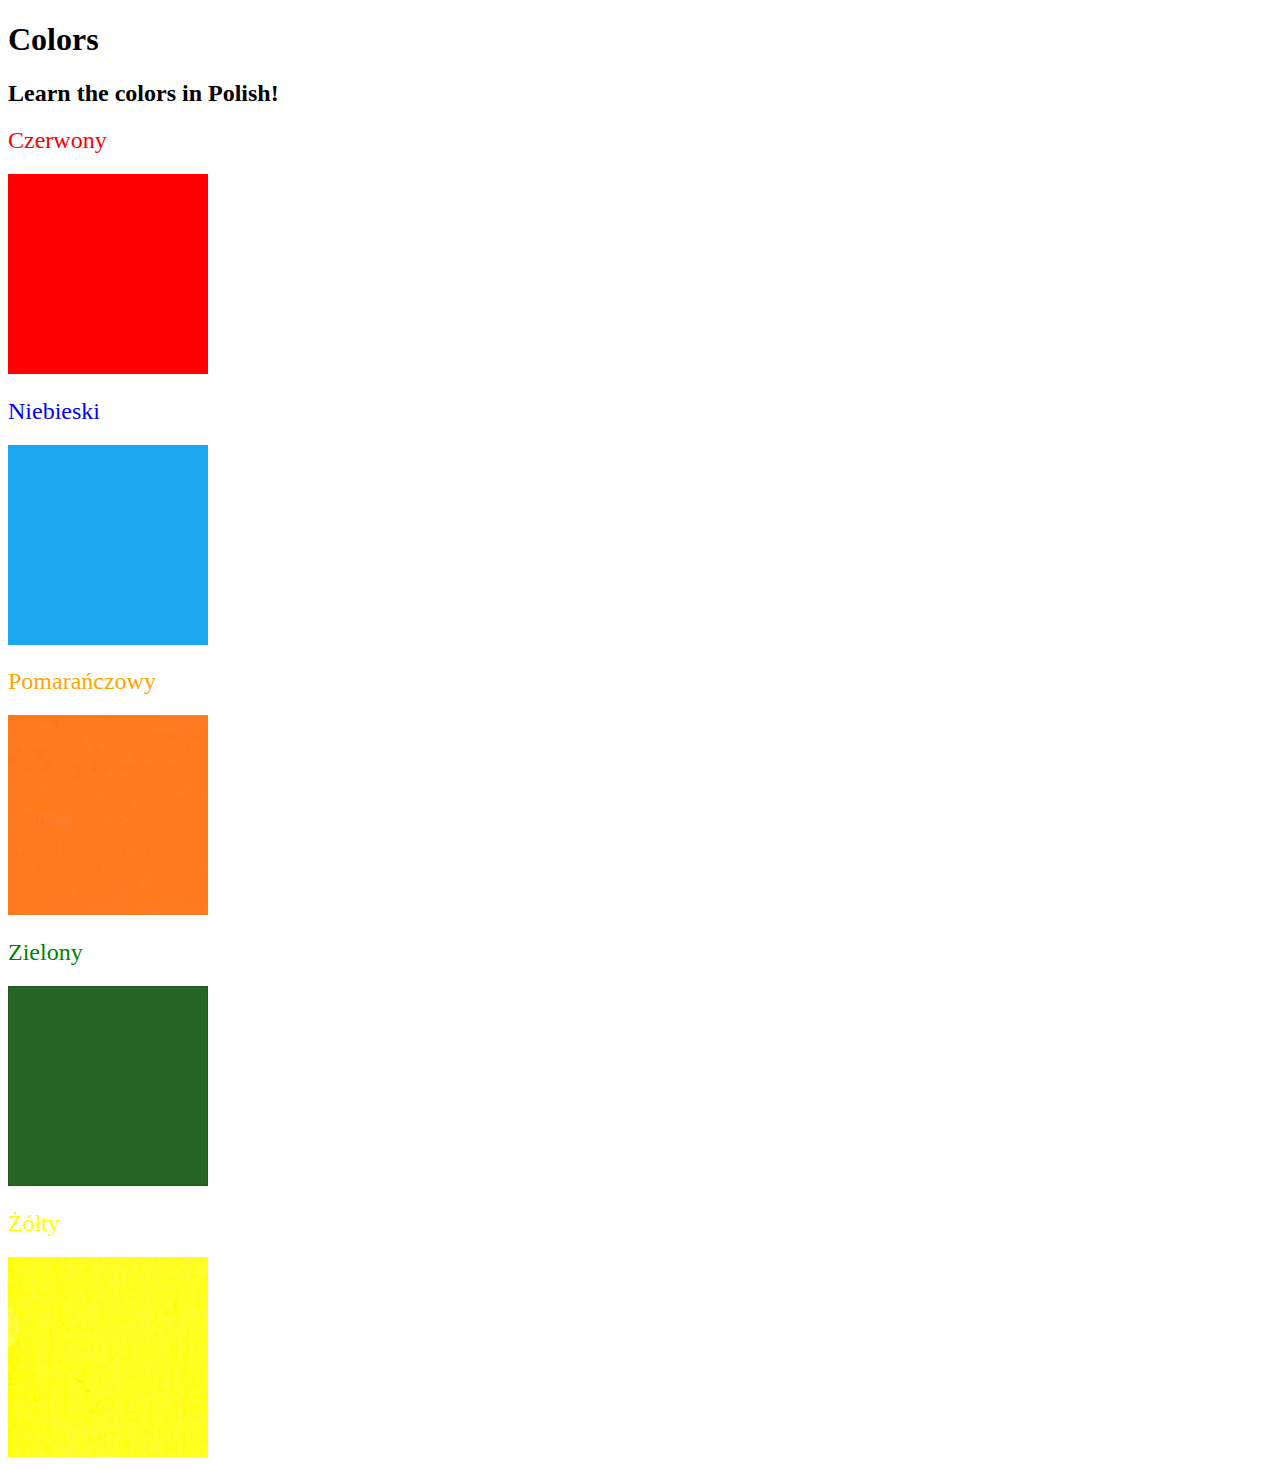
<file: DAY_43_ColorVocabProject/index.html>
<!DOCTYPE html>
<html lang="en">

<head>
  <meta charset="UTF-8">
  <title>Polish Vocabulary</title>
  <link rel="stylesheet" href="./style.css" />
</head>

<body>
  <h1>Colors</h1>
  <h2>Learn the colors in Polish!</h2>
  <h2 class="color-title" id="red">Czerwony</h2>
  <img class="color" src="./assets/images/red.png" alt="red" />

  <h2 class="color-title" id="blue">Niebieski</h2>
  <img src="./assets/images/blue.png" alt="blue" />

  <h2 class="color-title" id="orange">Pomarańczowy</h2>
  <img src="./assets/images/orange.png" alt="orange" />

  <h2 class="color-title" id="green">Zielony</h2>
  <img src="./assets/images/green.png" alt="green" />

  <h2 class="color-title" id="yellow">Żółty</h2>
  <img src="./assets/images/yellow.png" alt="yellow" />
</body>

</html>
</file>
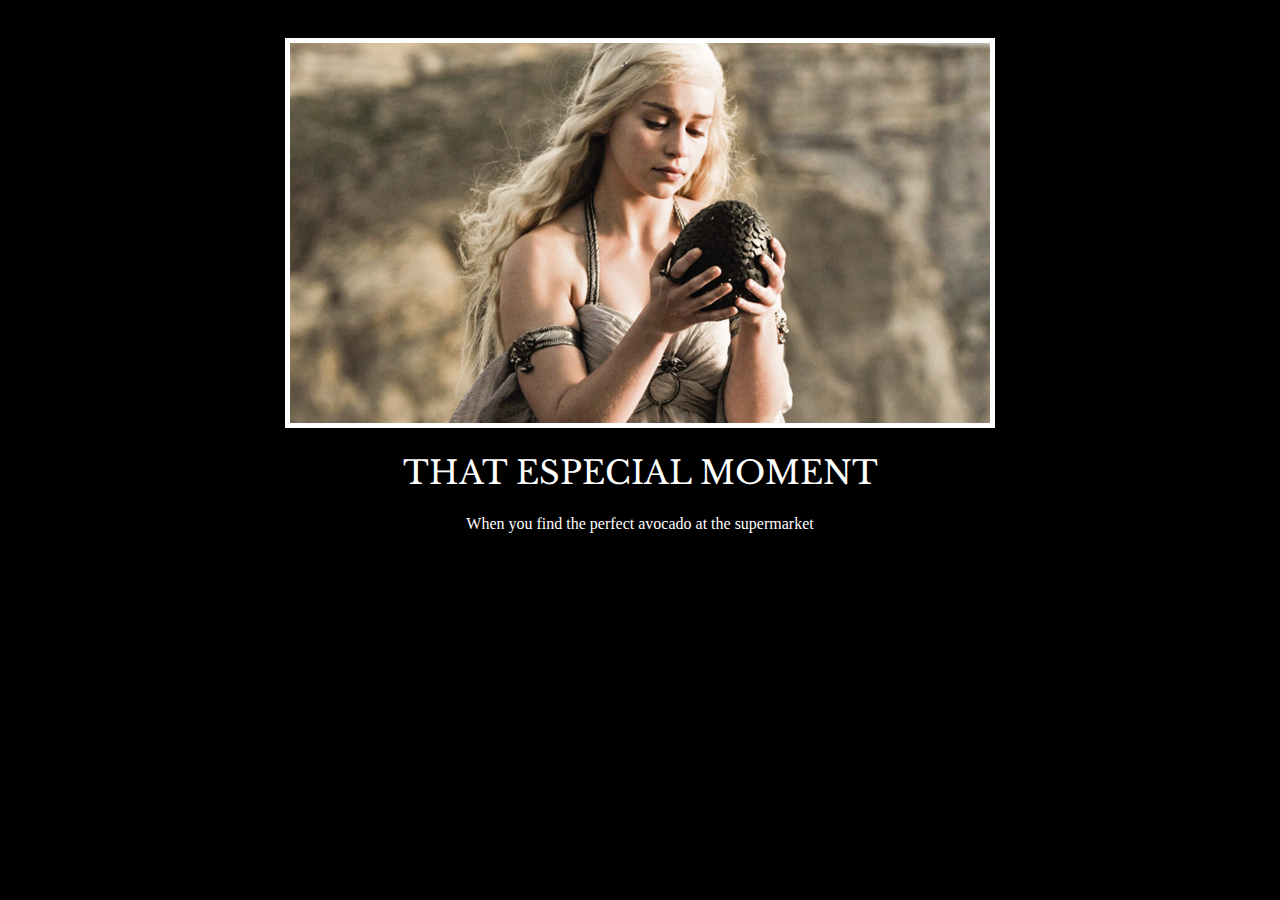
<file: DAY_44_MotivationMemeProject/index.html>
<!-- 
  TODO: Create a motivational post website.
Style it how ever you like. 
Look at the goal image for inspiration.
But it must have the following features:
1. The main h1 text should be using the Regular Libre Baskerville Font from Google Fonts:
  https://fonts.google.com/specimen/Libre+Baskerville
2. The text should be white and background black.
3. Add your own image into the images folder inside assets. It should have a 5px white border.
4. The text should be center aligned.
5. Create a div to contain the h1, p and img elements. Adjust the margins so that the image and text are centered on the page. 
  Hint: You horizontally center a div by giving it a width of 50% and a margin-left of 25%.
  Hint: Set the image to have a width of 100% so it fills the div. 
6. Read about the text-transform property on MDN docs to make the h1 uppercase with CSS.
  https://developer.mozilla.org/en-US/docs/Web/CSS/text-transform 
-->
<!DOCTYPE html>
<html lang="en">
<head>
  <meta charset="UTF-8">
  <meta name="viewport" content="width=device-width, initial-scale=1.0">
  <title>Motivational Meme by JV</title>
  <link rel="stylesheet" href="./style.css">
  <link rel="preconnect" href="https://fonts.googleapis.com">
  <link rel="preconnect" href="https://fonts.gstatic.com" crossorigin>
  <link href="https://fonts.googleapis.com/css2?family=Caveat:wght@400..700&family=Libre+Baskerville:ital,wght@0,400;0,700;1,400&family=Roboto+Slab:wght@100..900&display=swap" rel="stylesheet">
</head>
<body>
  <div>
    <img src="./assets/images/daenerys.jpeg" alt="Daenerys from GoT looking at a dragon egg">
    <h1>That especial moment</h1>
    <p>When you find the perfect avocado at the supermarket</p>
  </div>
</body>
</html>
</file>
<file: DAY_43_ColorVocabProject/style.css>
.color-title {
    font-weight: normal;
}

#red {
    color: red;
}

#blue {
    color: blue;
}

#orange {
    color: orange;
}

#green {
    color: green;
}

#yellow {
    color: yellow;
}

img {
    height: 200px;
    width: 200px;
}
</file>
<file: DAY_44_MotivationMemeProject/style.css>
h1 {
    font-family: "Libre Baskerville", serif;
    font-weight: 400;
    font-style: normal;
    text-transform: uppercase;
}

* {
    color: white;
    text-align: center;
}

html {
    background-color: black;
    width: 100%;
}

img {
    border: 5px solid white;
}

div {
    margin-top: 3%;
}
</file>
